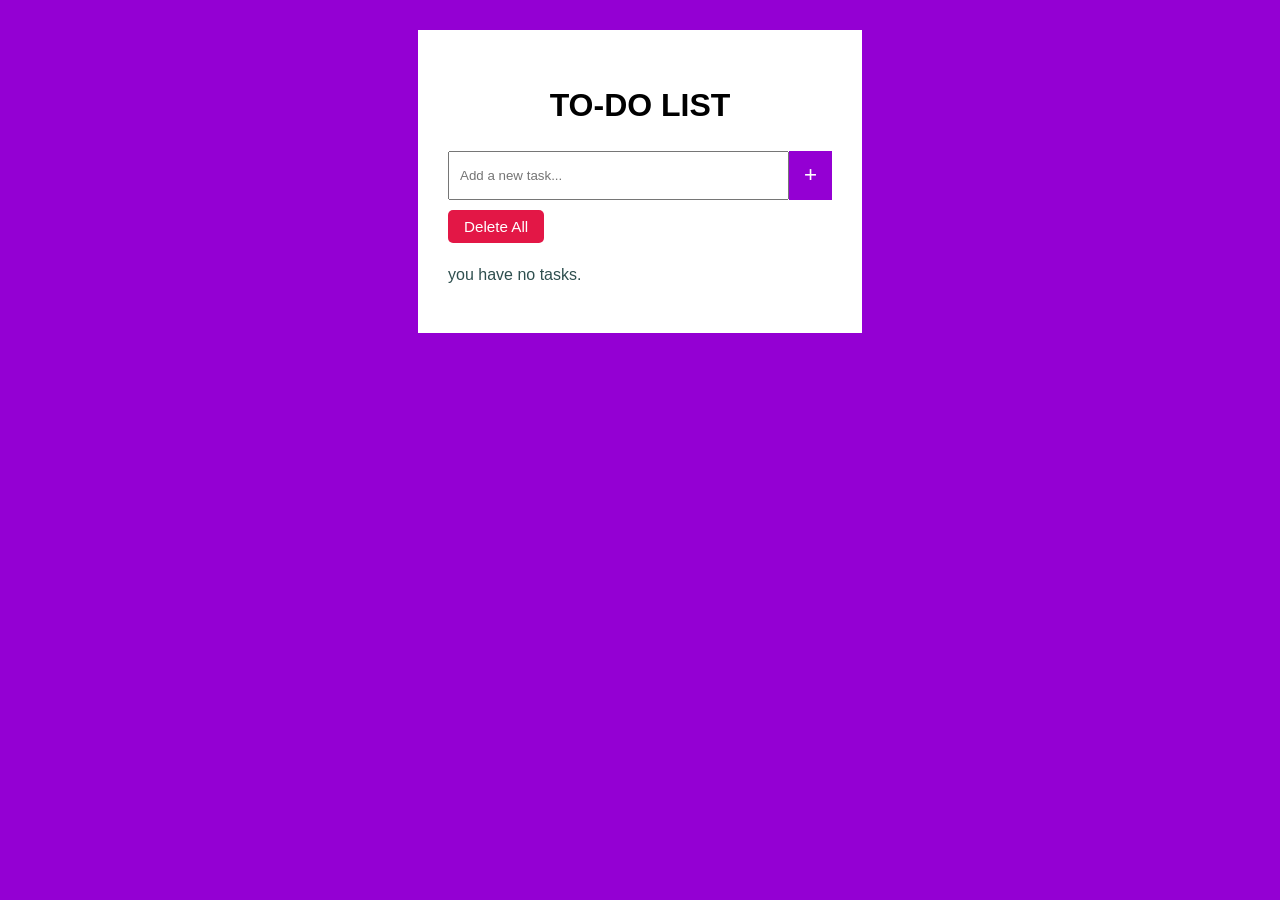
<file: TO-DO/index.html>
<!DOCTYPE html>
<html lang="en">
<head>
    <meta charset="UTF-8">

    <meta name="viewport" content="width=device-width, initial-scale=1.0">
    <title>TO-DO LIST</title>
    <link rel="stylesheet" href="./style.css">
</head>
<body>
    <div class="container">
        <h1>TO-DO LIST</h1>
        <div class="search">
            <form>
                <input type="text" placeholder="Add a new task...">
                <button class="btn-add">+</button>
            </form>
            <button type="button" class="btn-clear">Delete All</button>
        </div>
        <div class="li-container">
            <ul>

            </ul>
    </div>
    <div class="empty">
        <p> you have no tasks. </p>
    </div>
</div>
<script src="./main.js"></script>
</body>
</html>
</file>
<file: TO-DO/style.css>
body {
  margin: 0;
  padding: 0;
  font-size: 16px;
  font-family: Arial, Helvetica, sans-serif;
  line-height: 1.5;
  background-color: darkviolet;
  color: white;
}

h1 {
  text-align: center;
  color: black;
}

.container {
  margin-top: 30px;
  margin-bottom: 30px;
  width: 30%;
  margin-left: auto;
  margin-right: auto;
  background-color: white;
  padding: 30px;
}

.search {
  margin-left: auto;
  margin-right: auto;
  width: 100%;
}

form {
  display: flex;
}

input {
  padding: 15px 10px;
  outline: none;
  width: 400px;
}

.li-container {
  background-color: white;
  width: 100%;
  color: darkslategray;
  margin-top: 20px;
}

ul {
  padding: 0;
}

li {
  list-style: none;
  background-color: lightgray;
  border-radius: 10px;
  margin-top: 15px;
  display: flex;
}

li p {
  margin: 0;
  padding: 15px;
  width: 100%;
}

.btn-delete {
  margin-left: auto;
  border: none;
  background-color: #e31746;
  color: white;
  font-weight: bold;
  padding: 5px 10px;
  outline: none;
  border-top-right-radius: 10px;
  border-bottom-right-radius: 10px;
  width: 10%;
  font-size: 1.2em;
}

.btn-delete:hover {
  cursor: pointer;
  background-color: #c4123a;
}

.btn-add {
  padding: 5px 15px;
  border: none;
  color: white;
  background-color: darkviolet;
  font-size: 1.4rem;
  outline: none;
}

.btn-add:hover {
  cursor: pointer;
  background-color: violet;
}

.btn-clear {
  margin-top: 10px;
  padding: 8px 16px;
  border: none;
  color: white;
  background-color: #e31746;
  font-size: 0.95rem;
  border-radius: 5px;
  cursor: pointer;
}

.btn-clear:hover {
  background-color: #c4123a;
}

.empty {
  color: darkslategrey;
}
</file>
